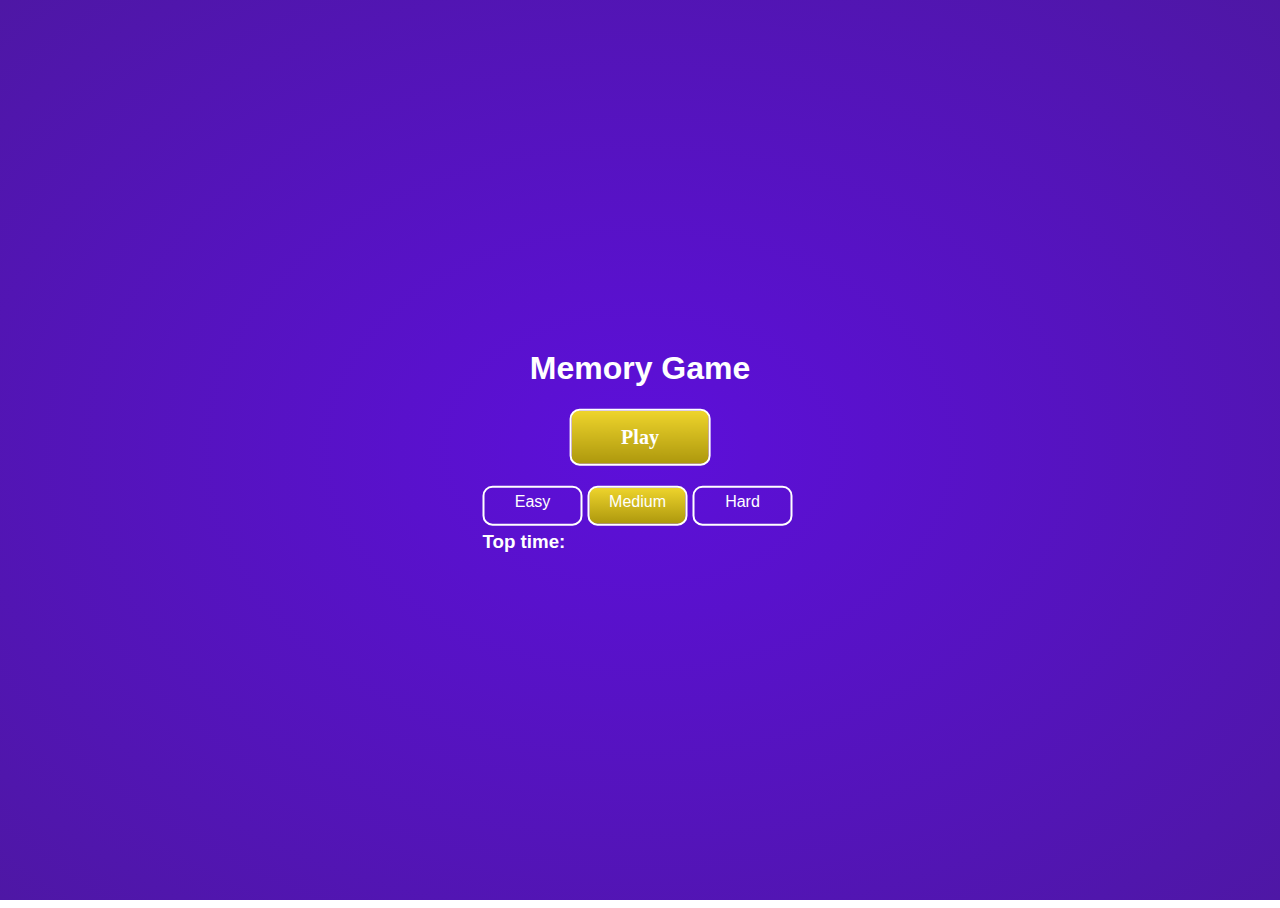
<file: index.html>
<!DOCTYPE html>
<html>
    <head>
        <title>Memory Game</title>
        <link rel="stylesheet" type="text/css" href="css/style.css">
        <script type="text/javascript" src="js/script.js"></script>
    </head>
    <body>
        <div class="center">
            <h1 style="text-align:center">Memory Game</h1>
            <button id="play-button" onclick="clickPlay()">Play</button>
            <br>
            <!--Difficulty toggle-->
            <ul class="difficulty-toggle">
                <li>
                    <input type="radio" id="easy" name="difficulty" value="Easy">
                    <label for="easy">Easy</label>    
                </li>
                <li>
                    <input type="radio" id="medium" name="difficulty" value="Medium" checked="checked">
                    <label for="medium">Medium</label>
                </li>
                <li>
                    <input type="radio" id="hard" name="difficulty" value="Hard">
                    <label for="hard">Hard</label>
                </li>
            </ul>

            <h3>Top time: </h3>
        </div>
    </body>
</html>
</file>
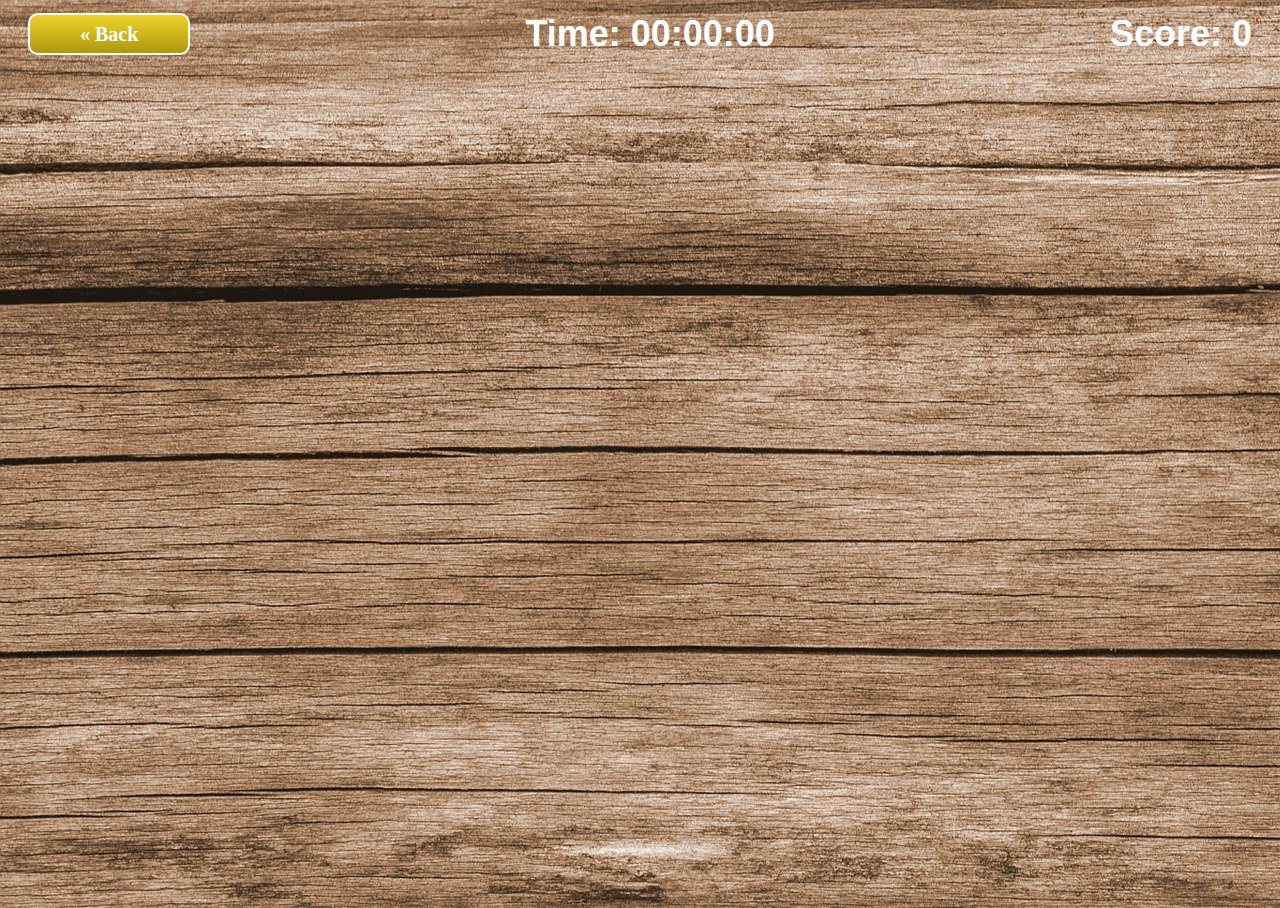
<file: game.html>
<!DOCTYPE html>
<html class="game">
    <head>
        <title>Memory Game</title>
        <link rel="stylesheet" href="css/style.css">
        <script type="text/javascript" src="js/script.js"></script>
    </head>
    <body onload="start()">
        <div id="header">
            <button id="back-button" onclick="clickBack()">« Back</button>
            <div>Time: 00:00:00</div>
            <div>Score: <span id="score-display">0</span> </div>
        </div>
        <div class="container">
            <div id="game-board">
            </div>
        </div>
    </body>
</html>
</file>
<file: css/style.css>
/* page backgrounds and other properties */
html {
    background: radial-gradient(#5d0fda,#4e17a5) no-repeat fixed;
    font-family: Segoe UI, sans-serif;
    color: white;
}
body, html {
    height: 100%;
    overflow: hidden;
}

.game {
    background: url(../images/wood.jpg) no-repeat fixed;
}

/* buttons */
button {
    background: linear-gradient(#eed42c, #ad980d);
    font-family: Segoe UI;
    font-weight: bold;
    color: white;
    border-color: white;
    border-style: solid;
    border-radius: 10px;
    border-width: 2px;
}
#play-button {
    font-size: 20px;
    padding: 15px 50px 15px 50px;
    position: relative;
    left: 50%;
    transform: translateX(-50%);
}
button:hover {
    box-shadow: inset 0 0 100px 100px rgba(255, 255, 255, 0.3);
}
button:active {
    background: linear-gradient(#ad980d, #eed42c);
    box-shadow: inset 0 0 100px 100px rgba(0, 0, 0, 0.2);
}

/* difficulty toggle */
.difficulty-toggle {
    list-style-type: none;
    margin: 20px 0 0 0;
    padding: 0;
  }
.difficulty-toggle li{
    float: left;
    margin: 0 5px 5px 0;
    width: 100px;
    height: 40px;
    position: relative;
}
.difficulty-toggle label,
.difficulty-toggle input {
  display: block;
  position: absolute;
  top: 0;
  left: 0;
  right: 0;
  bottom: 0;
  border-radius: 10px;
  border-width: 2px;

}
.difficulty-toggle input[type="radio"] {
    opacity: 0;
    z-index: 100;
}
  
.difficulty-toggle input[type="radio"]:checked+label,
.Checked+label {
    background: linear-gradient(#eed42c, #ad980d);
}
  
.difficulty-toggle label {
    padding: 5px;
    border: 2px solid white;
    z-index: 90;
    text-align: center;
}
  
.difficulty-toggle label:hover {
    box-shadow: inset 0 0 100px 100px rgba(255, 255, 255, 0.3);
}

/* centering */
.center {
    position: absolute;
    left: 50%;
    top: 50%;
    transform: translate(-50%, -50%);
}

/* game header*/
#header {
    margin-left: 20px;
    margin-right: 20px;
    margin-top: 5px;
    display: flex;
    justify-content: space-between;
    font-weight: bold;
    font-size: 36px;
}
#back-button {
    font-size: 20px;
    padding: 5px 50px 5px 50px;
}

/* game board */
.container {
    height: calc(100% - 93px);
    width: calc(0.75 * (100vh - 93px) * 6/4 );
    margin-top: 20px;
    margin-left: auto;
    margin-right: auto;
    margin-bottom: 15px;
}

#game-board {
    box-sizing: border-box;
    display: flex;
    flex-wrap: wrap;
    height: 100%;
        
}
/* card element */
.card {
    box-sizing: border-box;
    display: flex;
    justify-content: center;
    border: 5px solid white;
    border-radius: 10px;
    margin: 5px;
    background: radial-gradient(#5d0fda,#4e17a5) no-repeat fixed;
    height: calc((100%/4) - 10px);
    width: calc((100%/6) - 10px);
}
</file>
